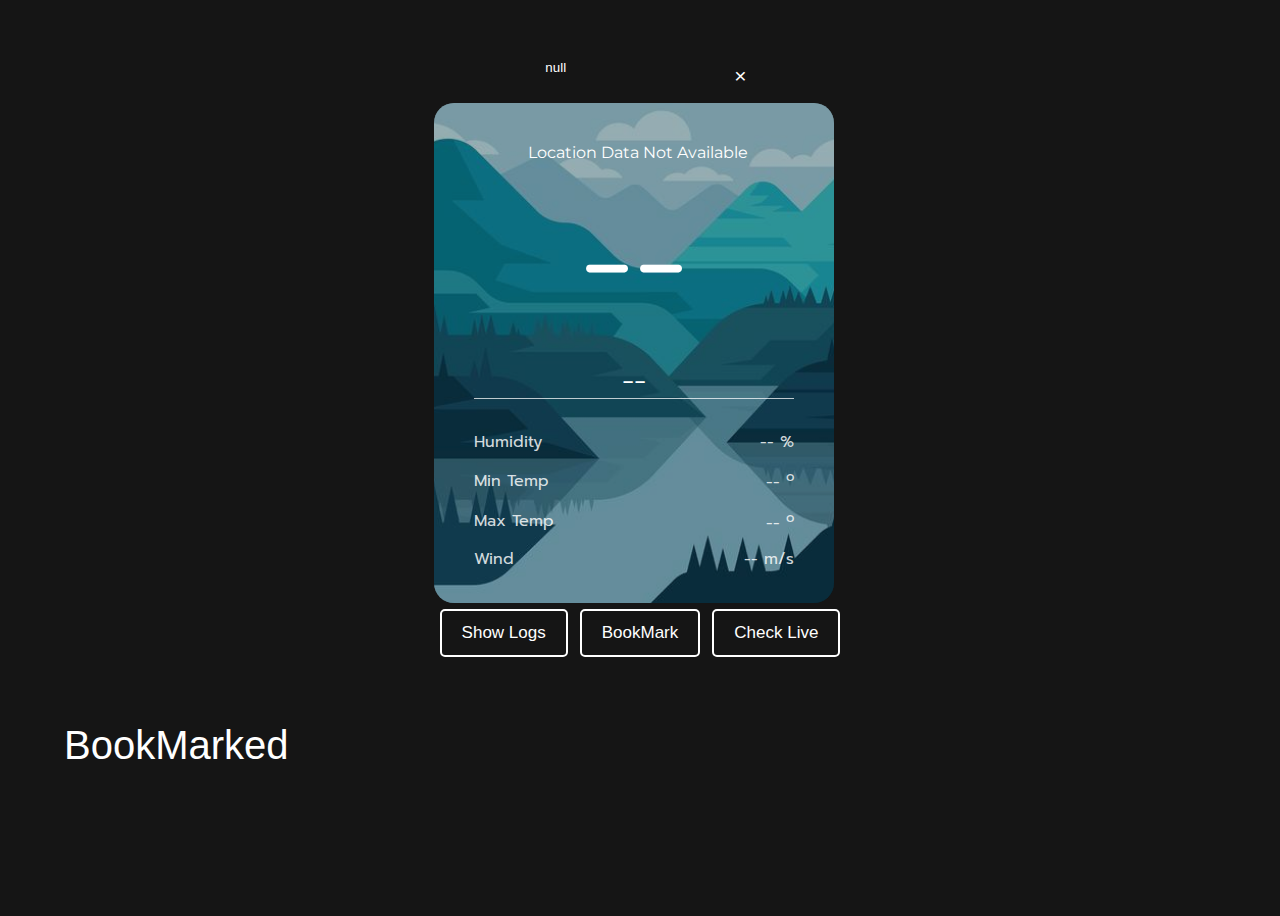
<file: WeatherApp/index.html>
<!DOCTYPE html>
<html lang="en">
<head>
    <meta charset="UTF-8">
    <meta http-equiv="X-UA-Compatible" content="IE=edge">
    <meta name="viewport" content="width=device-width, initial-scale=1.0">
    <link rel="stylesheet" href="https://cdnjs.cloudflare.com/ajax/libs/font-awesome/5.15.3/css/all.min.css" integrity="sha512-iBBXm8fW90+nuLcSKlbmrPcLa0OT92xO1BIsZ+ywDWZCvqsWgccV3gFoRBv0z+8dLJgyAHIhR35VZc2oM/gI1w==" crossorigin="anonymous" referrerpolicy="no-referrer" />
    <link rel="stylesheet" href="style.css">
    <title>Weather App</title>
</head>

<body>
<section class="mainWrapper">
    <div class="weatherWrapper">
            <div class="inputDiv">
            <input type="text" id="cityName" placeholder="Enter City:">
            <span id="crossBtn">&times;</span>
            </div>
            <section class="weatherCard" id="weatherCard">
                <div class="overlay"></div>
                    <img src="images/clearDay.jpg" id="weatherImg">
                <div class="temperature">
                
                    <div id="location"><i class="fas fa-map-marker"></i>&nbsp;&nbsp;City, Country </div>
                    <span id="temp"> --</span>
                    <h2 id="condition">--</h2>            
                </div>
                <div class="otherData">
                    <div class="dataDiv">
                        <span class="Param">Humidity</span>
                        <span id="humidity">--</span>
                    </div>
                    <div class="dataDiv">
                        <span class="Param">Min Temp</span>
                        <span id="minTemp">--</span>
                    </div>
                    <div class="dataDiv">
                        <span class="Param">Max Temp</span>
                        <span id="maxTemp">--</span>
                    </div>
                    <div class="dataDiv">
                        <span class="Param">Wind</span>
                        <span id="windSpeed">--</span>
                    </div>
                </div>
            </section>
            <div class="btnDiv">
                <div class="logShow btn" id="logShow">Show Logs</div>
                <div class="bookMark btn" id="bookMark" onclick="addBookmark(document.getElementById('location').innerText)">BookMark</div>
                <div class="Live btn" id="Live" >Check Live</div>
        
            </div>
    </div>
    <div class="tableWrapper" id="tableWrapper">
        <table id="logTable">
            <tr class="tableHead"><th>Place</th> <th>Condition</th> <th>Min Temp</th> <th>Max Temp</th> <th> Humidity</th> <th>Wind Speed</th><th>BookMark</th></tr>
           
        </table>
    </div>
    
</section>


<section class="bookMarkWrapper">
        <div class="title">BookMarked <i class="fas fa-bookmark"></i></div>
        <div class="bookMarkProfileWrapper" id="bookMarkProfileWrapper">
        
        </div>
    </section>

</body>

<script src="script.js"></script>
</html>
</file>
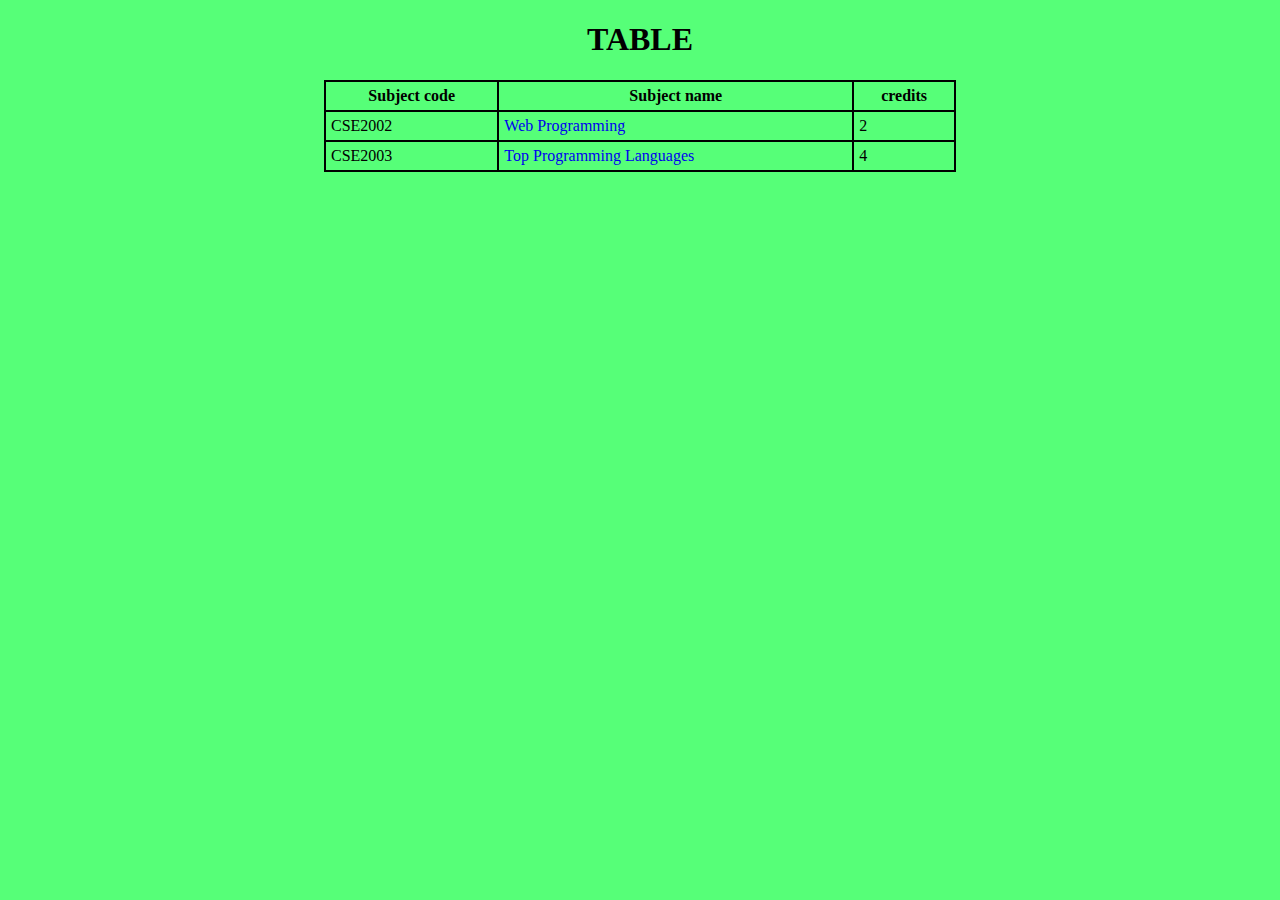
<file: Iframe Project/iframe1.html>
<!DOCTYPE html>
<html lang="en">

<head>
    <meta charset="UTF-8">
    <meta name="viewport" content="width=device-width, initial-scale=1.0">
    <title>Document</title>
    <style>
        table{
            margin: auto;
        }
        table,
        th,
        td {
            border: 2px solid black;
            border-collapse: collapse;
        }

        th,
        td {
            padding: 5px;
        }

        body{

            background-color: #56ff78;
        }

        h1{
            text-align: center;
        }
    </style>
</head>

<body>
    
    <h1 style="display: block;">TABLE</h1>
    <table style="width:50% ">
        
        <tr>
            <th>Subject code</th>
            <th>Subject name</th>
            <th>credits</th>
        </tr>

        <tr>
            <td>CSE2002</td>
            <td><a href="iframe2.html" style="text-decoration: none;" target="iframe2">Web Programming</a></td>
            <td>2</td>
        </tr>

        <tr>
            <td>CSE2003</td>
            <td><a href="syllabus.html"  style="text-decoration: none;" target="iframe2">Top Programming Languages</a></td>
            <td>4</td>
        </tr>

    </table>
</body>

</html>
</file>
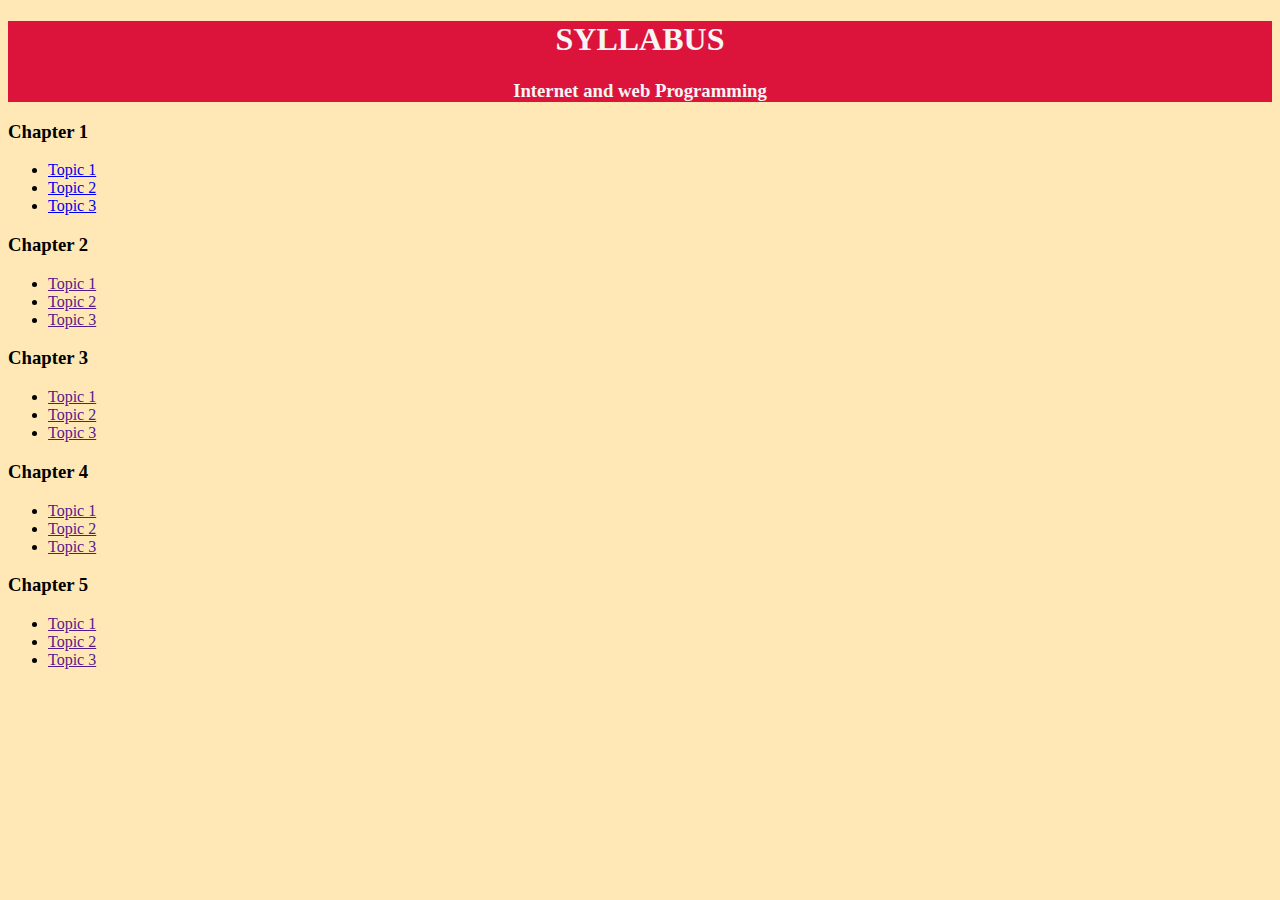
<file: Iframe Project/iframe2.html>
<!DOCTYPE html>
<html lang="en">
<head>
    <meta charset="UTF-8">
    <meta name="viewport" content="width=device-width, initial-scale=1.0">
    <title>Document</title>
    <style>
        body{
            background-color: #ffc54566;
        }
    </style>
</head>
<body>
    <div style="background-color: crimson; color: whitesmoke; text-align: center;">
        <h1>SYLLABUS</h1>
        <h3>Internet and web Programming</h3>
    </div>
    </div>
    <h3>Chapter 1</h3>
    <ul>
        <li><a href="topic3.html" target="iframe3">Topic 1</a></li>
        <li><a href="topic4.html" target="iframe3">Topic 2</a></li>
        <li><a href="topic2.html" target="iframe3">Topic 3</a></li>
    </ul>
    <h3>Chapter 2</h3>
    <ul>
        <li><a href="">Topic 1</a></li>
        <li><a href="">Topic 2</a></li>
        <li><a href="">Topic 3</a></li>
    </ul>
    <h3>Chapter 3</h3>
    <ul>
        <li><a href="">Topic 1</a></li>
        <li><a href="">Topic 2</a></li>
        <li><a href="">Topic 3</a></li>
    </ul>
    <h3>Chapter 4</h3>
    <ul>
        <li><a href="">Topic 1</a></li>
        <li><a href="">Topic 2</a></li>
        <li><a href="">Topic 3</a></li>
    </ul>
    <h3>Chapter 5</h3>
    <ul>
        <li><a href="">Topic 1</a></li>
        <li><a href="">Topic 2</a></li>
        <li><a href="">Topic 3</a></li>
    </ul>
</body>
</html>
</file>
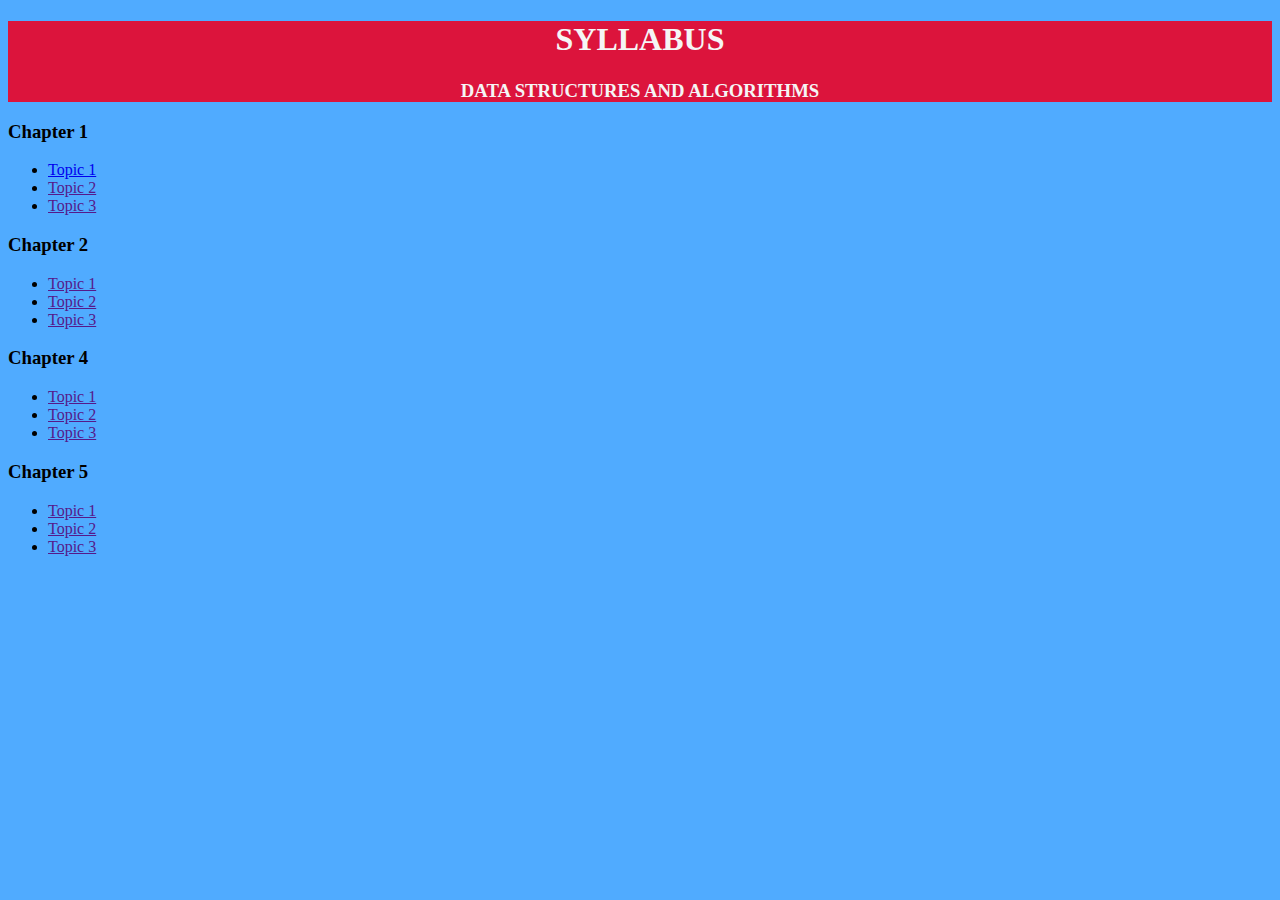
<file: Iframe Project/syllabus.html>
<!DOCTYPE html>
<html lang="en">
<head>
    <meta charset="UTF-8">
    <meta name="viewport" content="width=device-width, initial-scale=1.0">
    <title>Document</title>
    <style>
        body{
            background-color: #50abff;
        }
    </style>
</head>
<body>
    <div style="background-color: crimson; color: whitesmoke; text-align: center;">
        <h1>SYLLABUS</h1>
        <h3>DATA STRUCTURES AND ALGORITHMS</h3>
    </div>
</div>
<h3>Chapter 1</h3>
<ul>
    <li><a href="iframe3.html" target="iframe3">Topic 1</a></li>
    <li><a href="">Topic 2</a></li>
    <li><a href="">Topic 3</a></li>
</ul>
<h3>Chapter 2</h3>
<ul>
    <li><a href="">Topic 1</a></li>
    <li><a href="">Topic 2</a></li>
    <li><a href="">Topic 3</a></li>
</ul>
<h3>Chapter 4</h3>
<ul>
    <li><a href="">Topic 1</a></li>
    <li><a href="">Topic 2</a></li>
    <li><a href="">Topic 3</a></li>
</ul>
<h3>Chapter 5</h3>
<ul>
    <li><a href="">Topic 1</a></li>
    <li><a href="">Topic 2</a></li>
    <li><a href="">Topic 3</a></li>
</ul>
</body>
</html>
</file>
<file: WeatherApp/style.css>
@import url('https://fonts.googleapis.com/css2?family=Montserrat&display=swap');
    @import url('https://fonts.googleapis.com/css2?family=Dosis&family=Prompt:wght@100;400&display=swap');
    
    html
    {
        scroll-behavior: smooth;
    }
    body
    {
        background-color: #151515;
        display: flex;
        flex-direction: column;
        align-items: center;
        justify-content: center;
        min-height: 100vh;
        max-width: 100vw;
        font-family: Poppins,sans-serif;
    }

    .mainWrapper
    {
        display: flex;
        flex-wrap: wrap;
        align-items: flex-start;
        justify-content: space-around;
        width: 90vw;
    }
  

    .tableWrapper
    {
        max-width: 90vw;
        overflow-x: scroll;
        margin: 30px auto;
        display: none;
    }
    .block
    {
        display: block;
    }
   
    table, td, th {  
        border: 1px solid #ddd;
        text-align: left;
        color: #fff;
        font-family: Poppins,sans-serif ;
        
      }
      
      table {
        border-collapse: collapse;
        width: 100%;
        max-width: 90vw;
      }
      
      th, td {
        padding: 15px;
        width: 10%;
      }
    .inputDiv
    {
        display: flex;
        align-items: center;
        justify-content: center;
    }
    #crossBtn
    {
        color: #fff;
        font-size: 21px;
        display: none;
        cursor: pointer;
    }
    #cityName
    {
        background: transparent;
        color: #fff;
        font-family: Poppins,sans-serif;
        border: none;
        outline: none;
        border-bottom: 1px solid transparent;
        padding: 12px;
        margin-bottom: 15px;
        transition: 0.5s ease;
        
    }
    #cityName:focus
    {
        border-bottom: 1px solid #fff;
        
    }
    ::placeholder
    {
        color: rgb(122, 122, 122);
    }

    .weatherCard{
        width: 400px;
        max-width: 90vw;
        height: 500px;
        position: relative;
        display: flex;
        flex-direction: column;
        justify-content: space-between;
        

    }
    .overlay
    {
        position: absolute;
        top: 0;
        left: 0;
        background: rgba(17, 17, 17, 0.315);
        height: 100%;
        width: 100%;
        z-index: 3;
        border-radius: 20px;
    }
   
    .weatherCard img
    {
        height: 100%;
        width: 100%;
        object-fit:cover;
        border-radius: 20px;
        filter: blur(0.4px);
        z-index: 2;
        position: absolute;
    }
   
    .temperature
    {
       
        display: flex;
        flex-direction: column;
        align-items: center;
        justify-content: center;
        z-index: 4;
        padding-top: 40px;
    }
    .temperature>*
    {
        color: #fff;
        font-family: Montserrat,sans-serif;
    }
  

    #temp
    {
        font: 15vh 'Dosis',sans-serif;
    }
    #condition
    {
        font: 30px 'Prompt', sans-serif;;
        font-weight: 300;
        text-transform: uppercase;

    }
    .otherData
    {
        position: absolute;
        z-index: 4;
        bottom: 20px;
        width: 80%;
        margin-left: 10%;

    }
    .otherData::before
    {
        content: '';
        position: absolute;
        top: -20px;
        width: 100%;
        height: 0.2px;
        background:  rgba(255, 255, 255, 0.733);
    }
    .otherData>*
    {
        color: rgba(255, 255, 255, 0.822);
        font-family: 'Prompt',sans-serif;
    }
    .dataDiv{
        display: flex;
        align-items: center;
        justify-content: space-between;
        margin: 12px 0;
    }
    .btnDiv
    {
        display: flex;
        flex-wrap: wrap;
    }
    .btn
    {
        margin: 10px auto;
        color: #fff;
        font-size: 17px;
        border: 2px solid;
        width: max-content;
        padding:12px 20px;
        border-radius: 5px;
        margin: 6px;
    }
    .btn:hover
    {
        background: #fff;
        color: #111;
        transition: 0.5s ease;
        cursor: pointer;
    }
    .bookMarkWrapper
    {
        margin: 60px auto;
        display: flex;
        flex-direction: column;
        flex-wrap: wrap;
        align-items: flex-start;
        justify-content: flex-start;
        width: 90vw;
        
    }
    .title
    {
        font-size: 40px;
        font-family: 'Poppins',sans-serif;
        color: #fff;
    }
    .bookMarkProfileWrapper
    {
        display: flex;
        flex-wrap: wrap;
        align-items: center;
        justify-content: space-evenly;
        margin-top: 40px;

    }
    .bookMarkProfile
    {   position: relative;
        max-width: 200px;
        width: auto;
        height: 120px;
        margin:12px;
        padding: 12px;
        word-break: break-all;
        display: flex;
        flex-direction: column;
        align-items: center;
        justify-content: center;
        background: url('Images/bookmark1.jpg') rgba(17, 17, 17, 0.507);
        background-blend-mode: darken !important;
        background-size: cover !important;
        background-repeat: no-repeat !important;
        border-radius: 5px;
        opacity: 0.8;
        transition: 0.5s ease;
        cursor: pointer;


    }
    .bookMarkProfile:nth-of-type(2n)
    {
        background: url('Images/bookmark2.jpg') rgba(17, 17, 17, 0.507);
    }
    .bookMarkProfile:nth-of-type(3n)
    {
        background: url('Images/bookmark3.jpg') rgba(17, 17, 17, 0.507);
    } 
    .bookMarkProfile>span
    {
        font-family: 'Poppins',sans-serif;
        font-size: 26px;
        color: #fff;
    }
    .deleteMark
    {
        position: absolute;
        top: 5px;
        right: 5px;
        font-size: 30px !important;
        color: red !important;
        cursor: pointer;
    }
    .deleteMark:hover
    {
        transform: scale(1.04);
    }
    .bookMarkProfile:hover
    {
        opacity: 1;
    }
</file>
